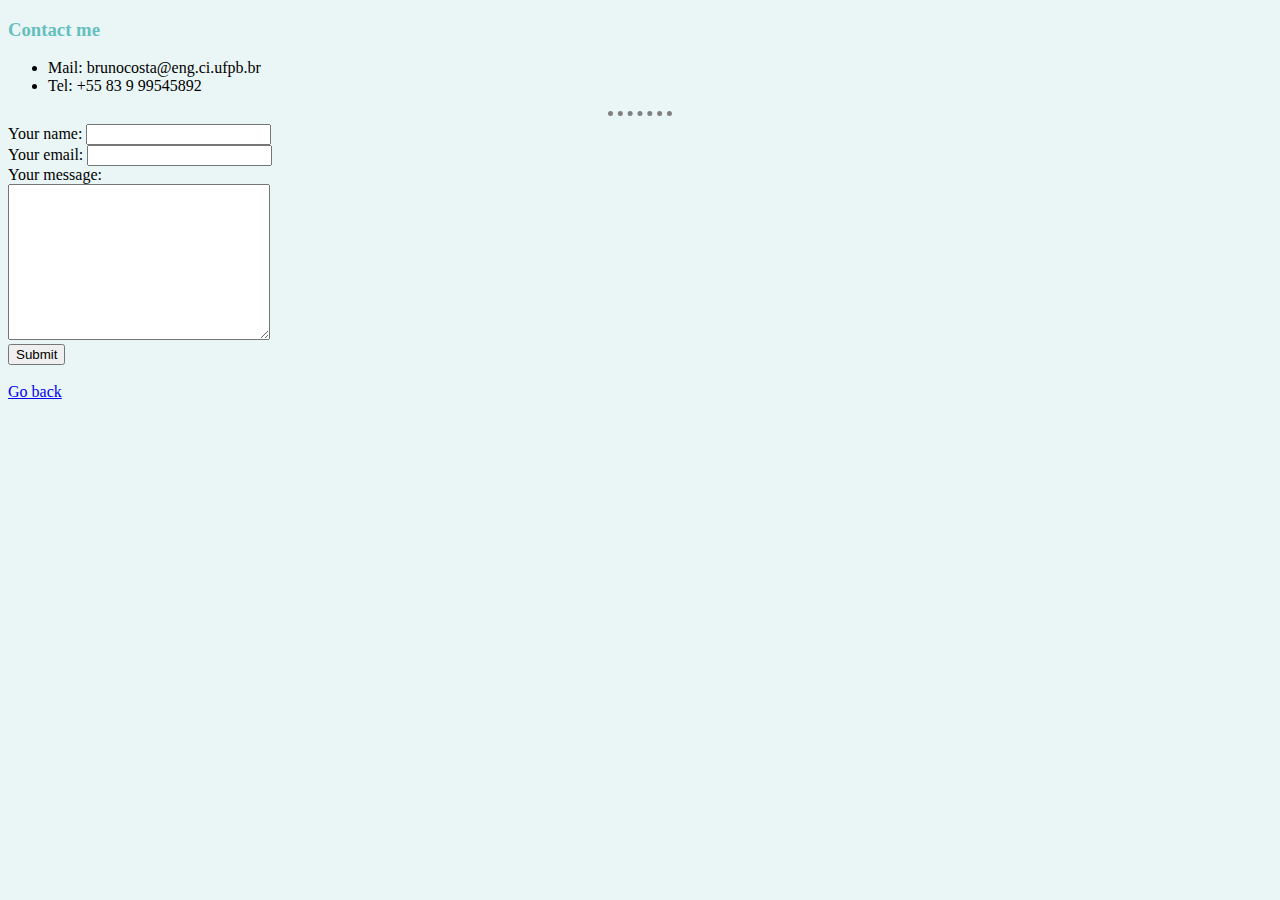
<file: contact.html>
<!DOCTYPE html> <!-- comunica ao browser que o arquivo trata-se de um arquivo html-->
<html> <!-- comunica ao browser que tudo após a abertura e antes do fechamento da tag é html-->
    <head> <!-- comunica ao site informações sobre o documento/página -->
        <meta charset="utf-8"> <!-- diz ao browser que todo o texto dentro da página está codificada usando utf-8 -->
        <title>Bruno's Personal Site</title> <!-- diz ao browser qual o título da página -->
        <link rel="stylesheet" href="css/styles.css">
    </head>
    <body>
        <h3>Contact me</h3>

        <ul>
            <li>Mail: brunocosta@eng.ci.ufpb.br</li>
            <li>Tel: +55 83 9 99545892</li>
        </ul>

        <hr>

        <form action="mailto:brunocosta@eng.ci.ufpb.br" method="post" enctype="text/plain">
            <label>Your name: </label>
            <input type="text" name="yourName" value=""><br>
            <label>Your email:</label>
            <input type="email" name="yourEmail"><br>
            <label>Your message:</label><br>
            <textarea name="yourMessage" rows="10" cols="30"></textarea><br>
            <input type="submit" name=""> 
        </form>
        <br>
        <a href="index.html">Go back</a>

    </body>
</html>
</file>
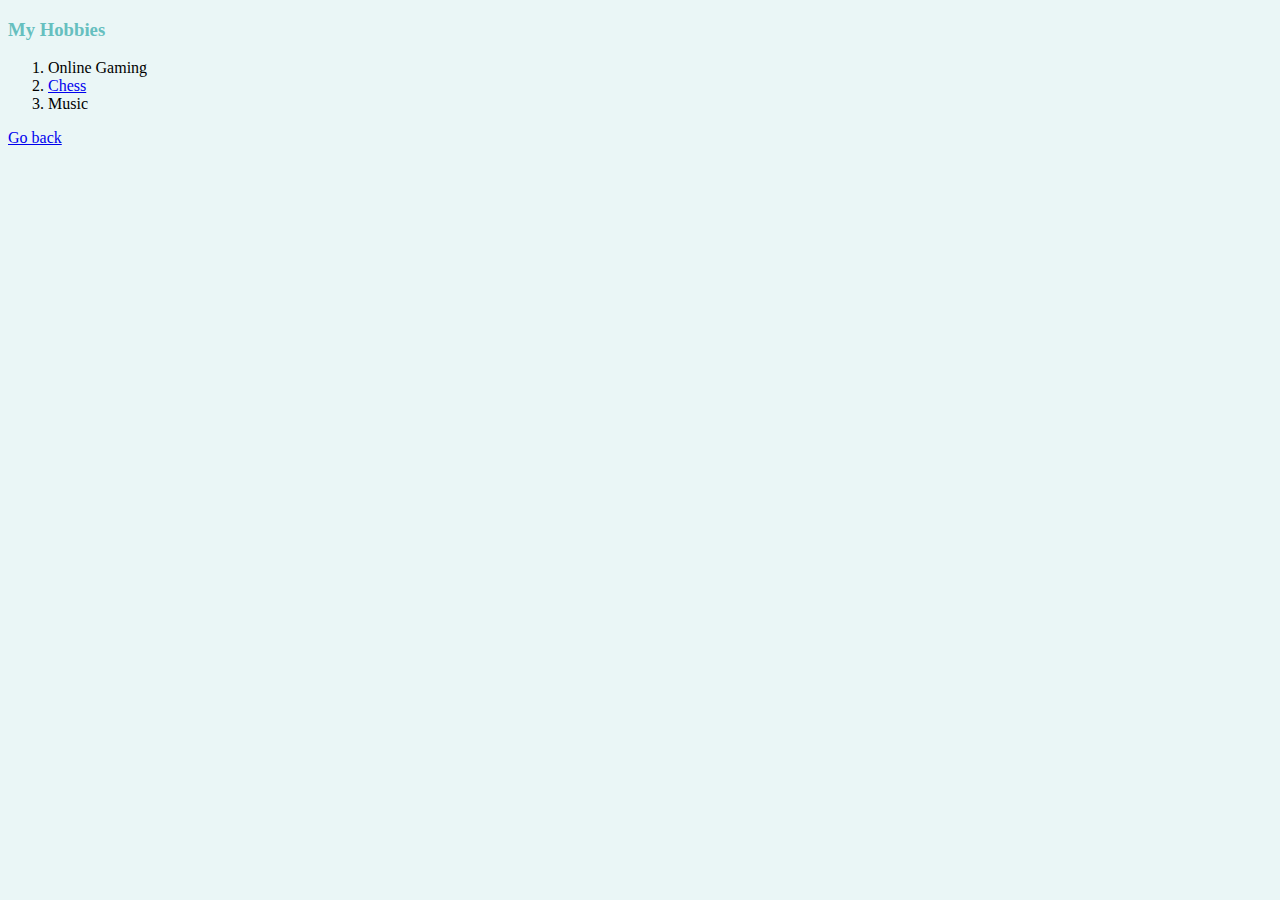
<file: hobbies.html>
<!DOCTYPE html> <!-- comunica ao browser que o arquivo trata-se de um arquivo html-->
<html> <!-- comunica ao browser que tudo após a abertura e antes do fechamento da tag é html-->
    <head> <!-- comunica ao site informações sobre o documento/página -->
        <meta charset="utf-8"> <!-- diz ao browser que todo o texto dentro da página está codificada usando utf-8 -->
        <title>Bruno's Personal Site</title> <!-- diz ao browser qual o título da página -->
        <link rel="stylesheet" href="css/styles.css">
    </head>
    <body>
        <h3>My Hobbies</h3>

        <ol>
            <li>Online Gaming</li>
            <li><a href="https://en.wikipedia.org/wiki/Chess">Chess</a></li>
            <li>Music</li>
        </ol>

        <a href="index.html">Go back</a>

    </body>
</html>
</file>
<file: css/styles.css>
body{
    background-color: #EAF6F6;
}

hr{
    border-style: none; /* Diz que a caixa não terá bordas */
    border-top-style: dotted; /* Diz que a borda superior da caixa terá borda de pontos */
    border-color: grey; /* Diz que a borda da caixa terá borda cinza */
    border-width: 5px; /* Diz que o tamanho da borda é de 5px (grossura dos pontos) */
    width: 5%; /* Diz a extensão em % que a horizontal row terá do total da página */
}

img{
    height: 180px;

}

h1, h3{
    color: #66BFBF;
}
</file>
